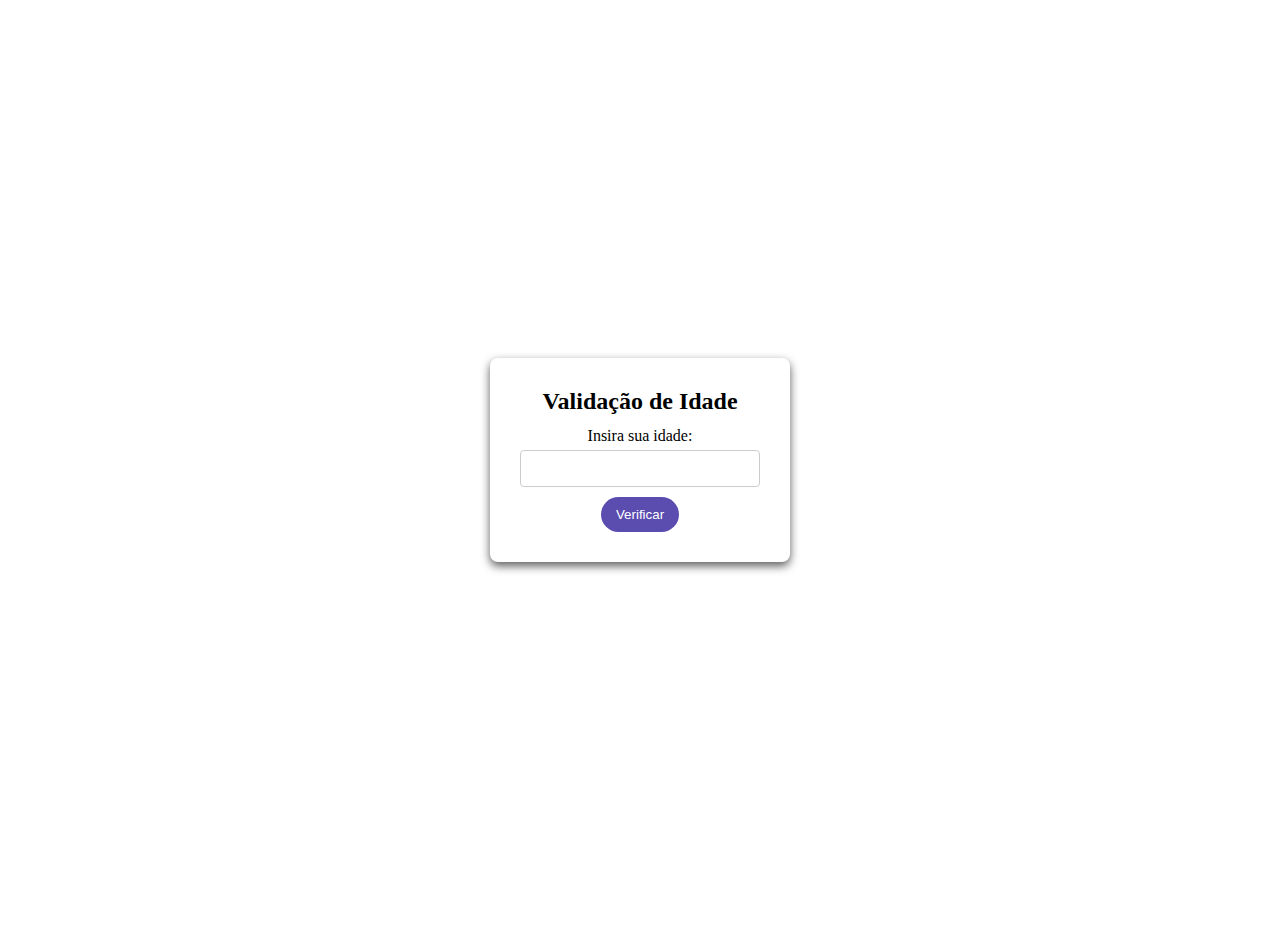
<file: index.html>
<!DOCTYPE html>
<html lang="pt-br">

<head>
    <link rel="stylesheet" href="style.css">
    <meta charset="UTF-8">
    <meta name="viewport" content="width=device-width, initial-scale=1.0">
    <title>NexusPL</title>
</head>

<body>

    <h1>NexusPL</h1>


    <div class="container">
        <h2>Validação de Idade</h1>
        <p>Insira sua idade:</p>
        <input type="number" name="" id="idadeInput">
        <button onclick="verificarIdade()">Verificar</button>
    </div>

    <script>
        function verificarIdade() {
            const idade = parseInt(document.getElementById("idadeInput").value)

            if (idade >= 18) {

                window.location.href = "permitido.html";
            } else {
                window.location.href = "npermitido.html";
            }
        }
    </script>


</body>

</html>
</file>
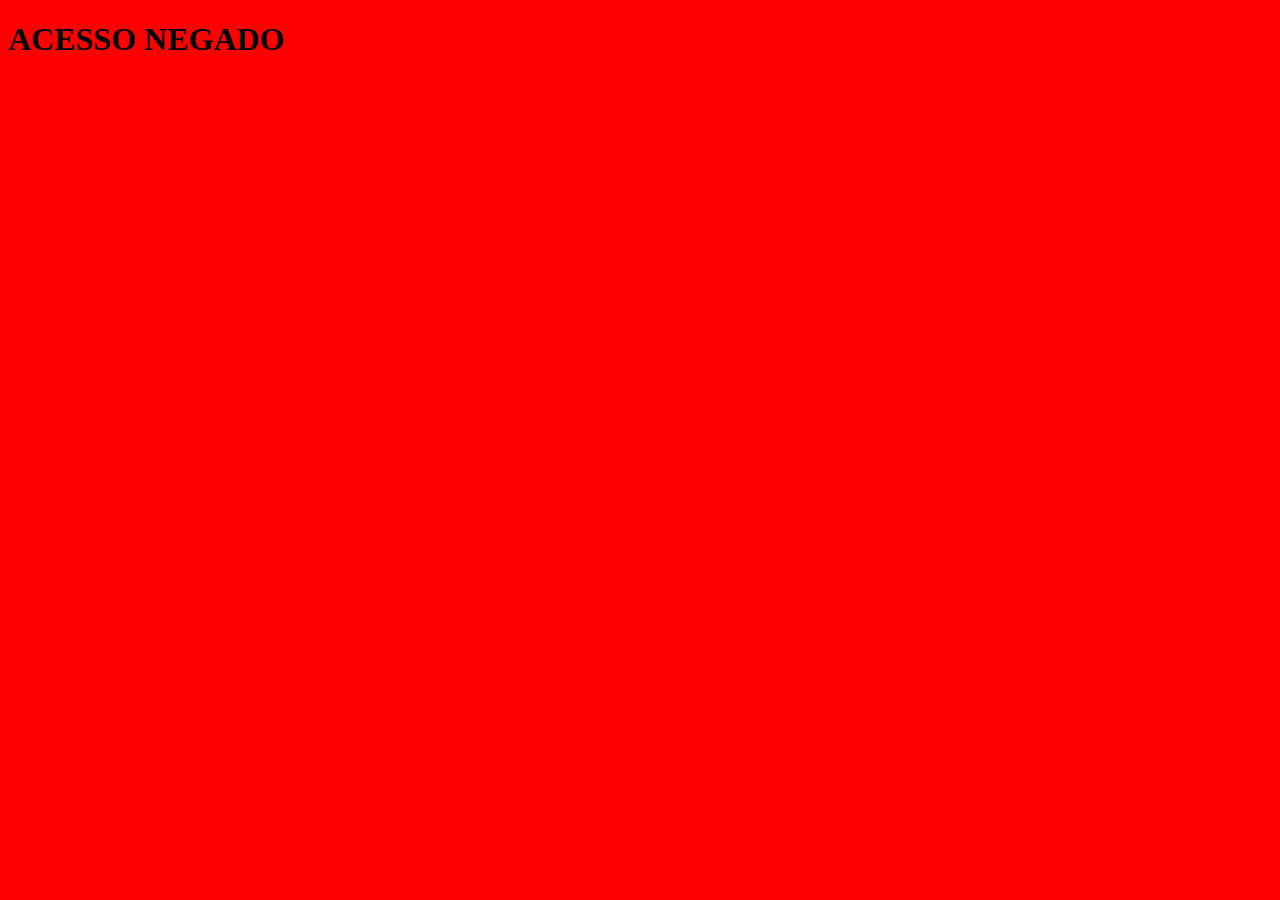
<file: npermitido.html>
<!DOCTYPE html>
<html lang="en">
<head>
    <meta charset="UTF-8">
    <meta name="viewport" content="width=device-width, initial-scale=1.0">
    <title>Document</title>
</head>
<body style="background-color: red;">

    <h1>ACESSO NEGADO</h1>
    
</body>
</html>
</file>
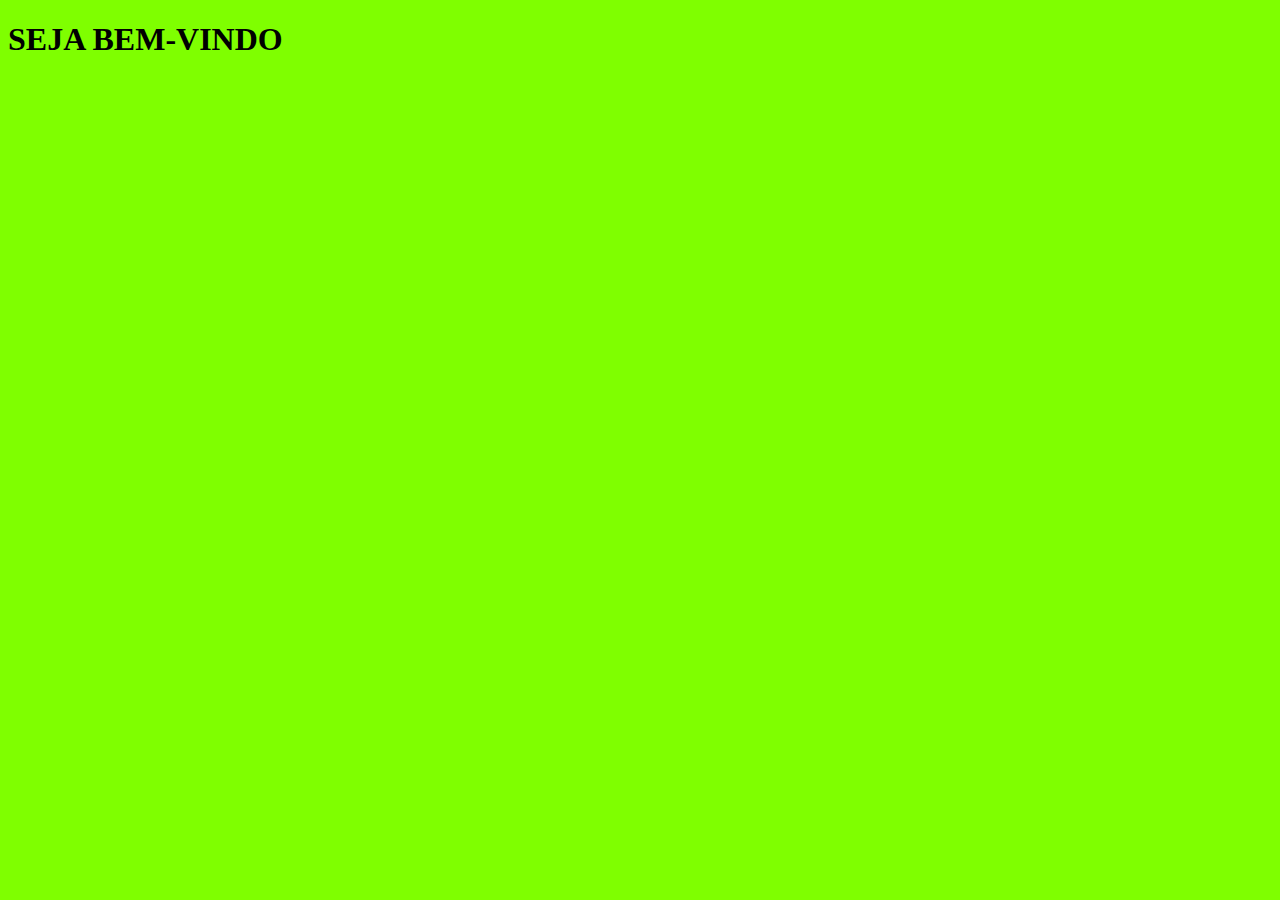
<file: permitido.html>
<!DOCTYPE html>
<html lang="en">
<head>
    <meta charset="UTF-8">
    <meta name="viewport" content="width=device-width, initial-scale=1.0">
    <title>Document</title>
</head>
<body style="background-color: chartreuse;">
    
    <h1>SEJA BEM-VINDO</h1>
    
</body>
</html>
</file>
<file: style.css>
* {
    margin: 0;
    padding: 0;
    box-sizing: border-box;
}

body {
    background-image: url(https://img.freepik.com/fotos-premium/ilustracao-do-joystick-do-gamepad-do-controlador-de-jogos-cyberpunk_691560-5738.jpg?w=740);
    background-repeat: no-repeat;
    background-size: 185vh;
    display: flex;
    justify-content: center;
    align-items: center;
    height: 100vh;
    flex-direction: column;
    margin: 10px 5px 20px;
    
}

h1 {
    color: #070707;
    font-family: 'Trebuchet MS', 'Lucida Sans Unicode', 'Lucida Grande', 'Lucida Sans', Arial, sans-serif;
}

h2 {
    color: #000000;
}

p{
    margin-top: 12px;
    margin-bottom: 5px;
}


input {
    padding: 10px;
    width: 100%;
    border-radius: 4px;
    border: 1px solid #cccccc;

}

.container {
    background-color: #ffffff;
    padding: 30px;
    text-align: center;
    border-radius: 8px;
    box-shadow: 0 4px 10px #000000a4;
    width: 300px;
    position: absolute;
  
}

button {
    padding: 10px 15px;
    border-radius: 20px;
    background-color: #5b4caf;
    color: #ffffff;
    border: none;
    cursor: pointer;
    margin-top: 10px;
}

button:hover {
    background-color: #2f057e;
}
</file>
